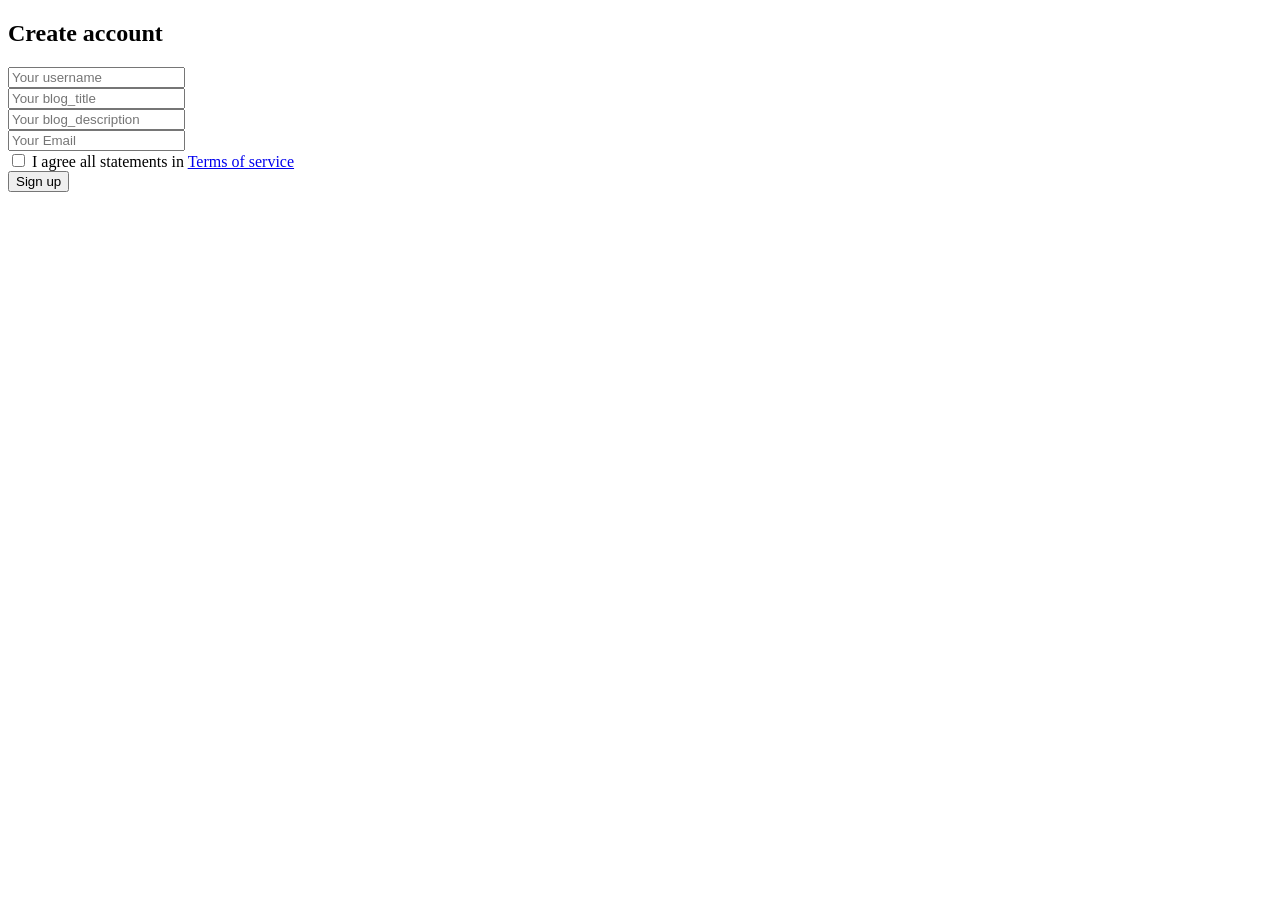
<file: templates/blog.html>
<!DOCTYPE html>
<html lang="en">
<head>
    <meta charset="UTF-8">
    <meta name="viewport" content="width=device-width, initial-scale=1.0">
    <meta http-equiv="X-UA-Compatible" content="ie=edge">
    <title>Sign Up Form by Colorlib</title>

</head>
<body>
    <div class="main">
        <section class="signup">
            <div class="container">
                <div class="signup-content">
                    <form  method="POST" action="/blog" >
                        <h2 class="form-title">Create account</h2>
                        <div class="form-group">
                            <input type="text" class="form-input" name="username" id="name" placeholder="Your username"/>
                        </div>
                         <div class="form-group">
                            <input type="text" class="form-input" name="blog_title" id="blog_title" placeholder="Your blog_title"/>
                        </div>
                         <div class="form-group">
                            <input type="text" class="form-input" name="blog_description" id="blog_description" placeholder="Your blog_description"/>
                        </div>
                        <div class="form-group">
                            <input type="email" class="form-input" name="email" id="Email" placeholder="Your Email"/>
                        </div>
                        <div class="form-group">
                            <input type="checkbox" name="agree-term" id="agree-term" class="agree-term" />
                            <label for="agree-term" class="label-agree-term"><span><span></span></span>I agree all statements in  <a href="#" class="term-service">Terms of service</a></label>
                        </div>
                        <div class="form-group">
                            <input type="submit" name="submit" id="submit" class="form-submit" value="Sign up"/>
                        </div>
                    </form>
                </div>
            </div>
        </section>
    </div>
</body>
</html>
</file>
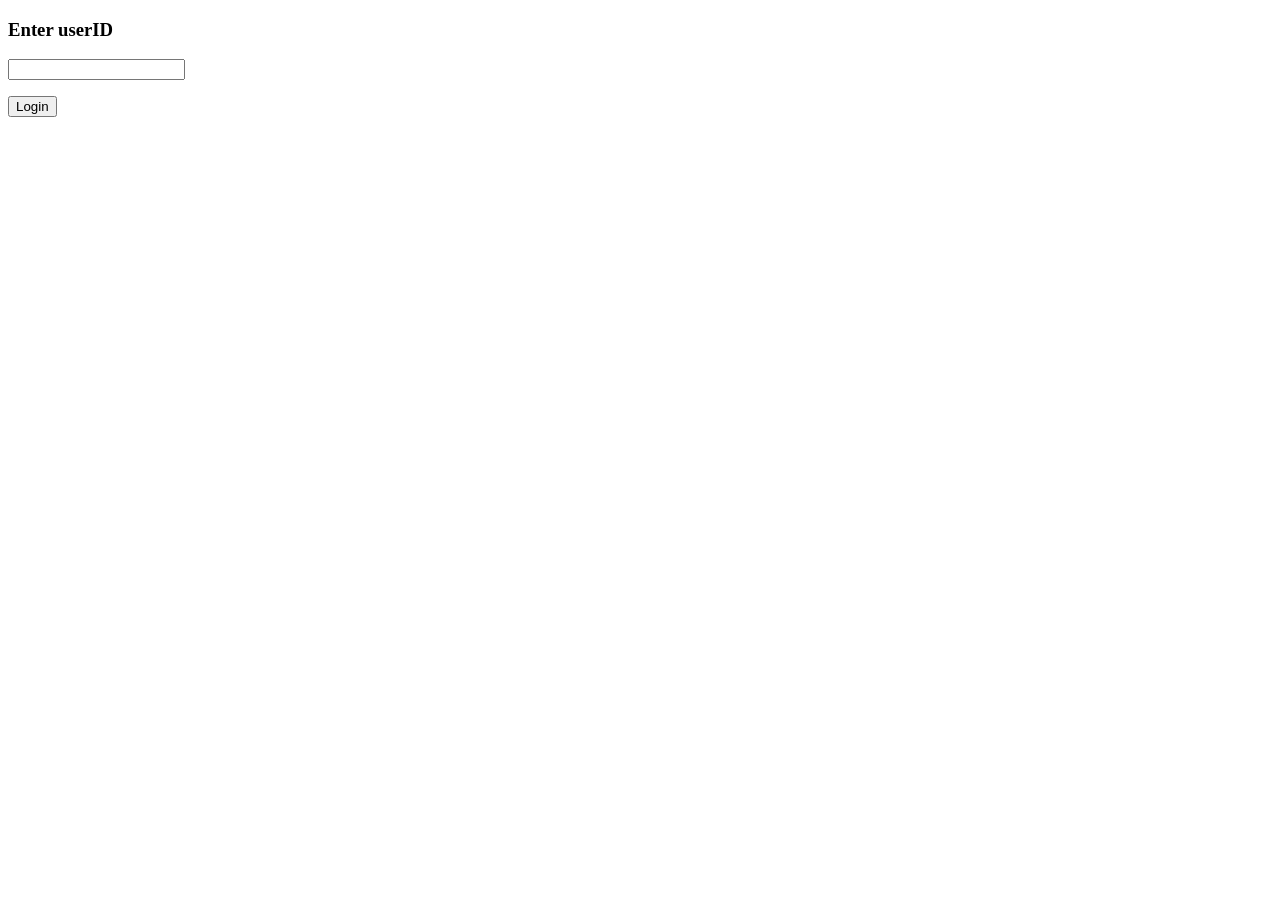
<file: templates/cookie1.html>
<!DOCTYPE html>
<html>
   <body>
      <form action = "/setcookie" method = "POST">
         <p><h3>Enter userID</h3></p>
         <p><input type = 'text' name = 'nm'/></p>
         <p><input type = 'submit' value = 'Login'/></p>
      </form>
   </body>
</html>
</file>
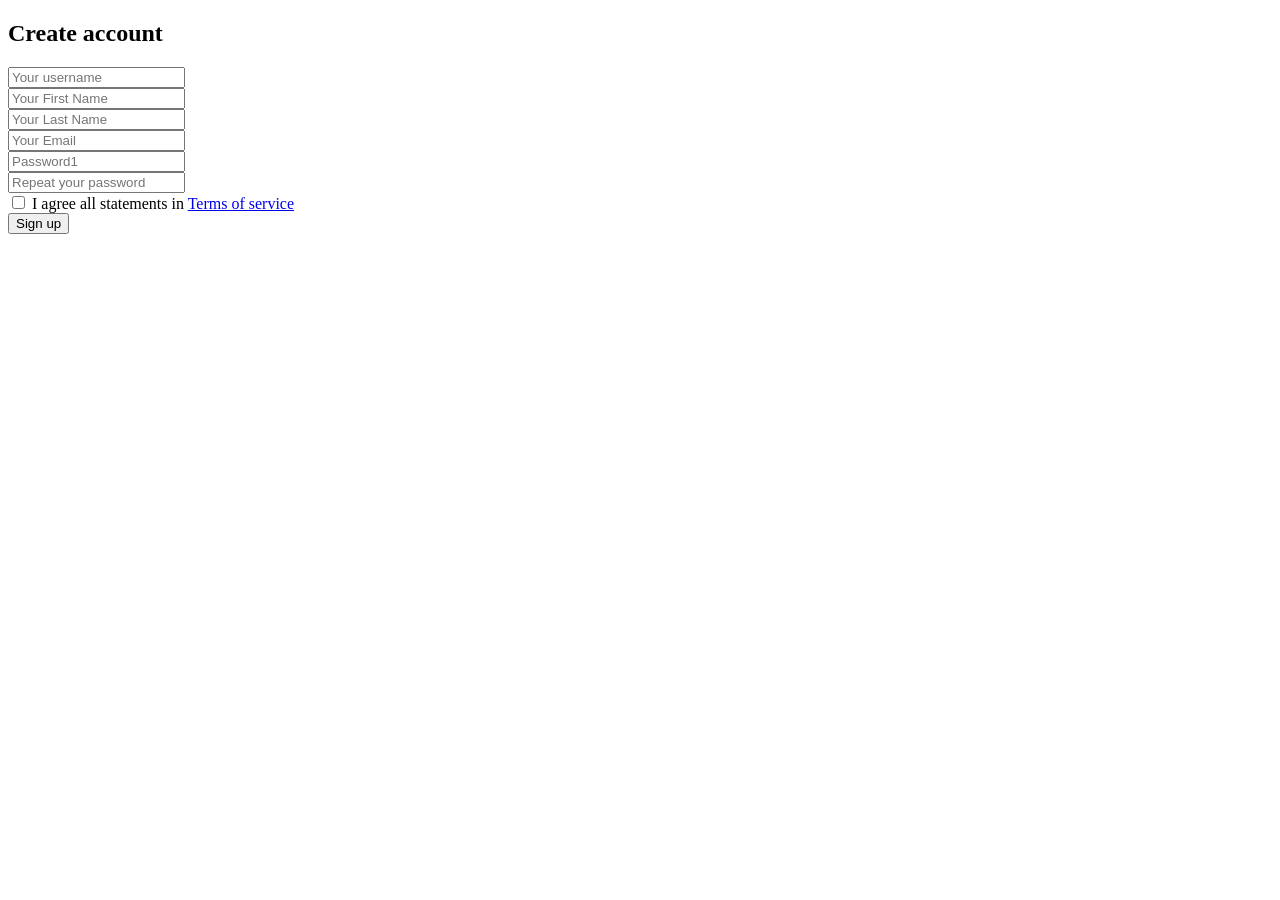
<file: templates/demo.html>
<!DOCTYPE html>
<html lang="en">
<head>
    <meta charset="UTF-8">
    <meta name="viewport" content="width=device-width, initial-scale=1.0">
    <meta http-equiv="X-UA-Compatible" content="ie=edge">
    <title>Sign Up Form by Colorlib</title>

    <!-- Font Icon -->


    <!-- Main css -->
</head>
<body>

    <div class="main">

        <section class="signup">
            <div class="container">
                <div class="signup-content">
                    <form  method="POST" action="/add_data" >


                        <h2 class="form-title">Create account</h2>
                        <div class="form-group">
                            <input type="text" class="form-input" name="username" id="name" placeholder="Your username"/>
                        </div>
                         <div class="form-group">
                            <input type="text" class="form-input" name="first_name" id="Firstname" placeholder="Your First Name"/>
                        </div>
                         <div class="form-group">
                            <input type="text" class="form-input" name="last_name" id="Lastname" placeholder="Your Last Name"/>
                        </div>
                        <div class="form-group">
                            <input type="email" class="form-input" name="email" id="Email" placeholder="Your Email"/>
                        </div>
                        <div class="form-group">
                            <input type="password" class="form-input" name="password1" id="password1" placeholder="Password1"/>
                            <span toggle="#password1" id="password" class="zmdi zmdi-eye field-icon toggle-password"></span>
                        </div>
                        <div class="form-group">
                            <input type="password" class="form-input" name="password2" id="Password2" placeholder="Repeat your password"/>
                        </div>
                        <div class="form-group">
                            <input type="checkbox" name="agree-term" id="agree-term" class="agree-term" />
                            <label for="agree-term" class="label-agree-term"><span><span></span></span>I agree all statements in  <a href="#" class="term-service">Terms of service</a></label>
                        </div>
                        <div class="form-group">
                            <input type="submit" name="submit" id="submit" class="form-submit" value="Sign up"/>
                        </div>
                    </form>
                </div>
            </div>
        </section>

    </div>
<!--    <script>-->
<!--        const togglePassword = document.querySelector("#Password");-->
<!--const password = document.querySelector("#password1");-->

<!--togglePassword.addEventListener("click", function () {-->
<!--// toggle the type attribute-->
<!--const type = password.getAttribute("type") === "password" ? "text" : "password";-->
<!--password.setAttribute("type", type);-->

<!--// toggle the icon-->
<!--this.classList.toggle("zmdi-eye");-->
<!--});-->
<!--    </script>-->

    <!-- JS -->
</body>
</html>
</file>
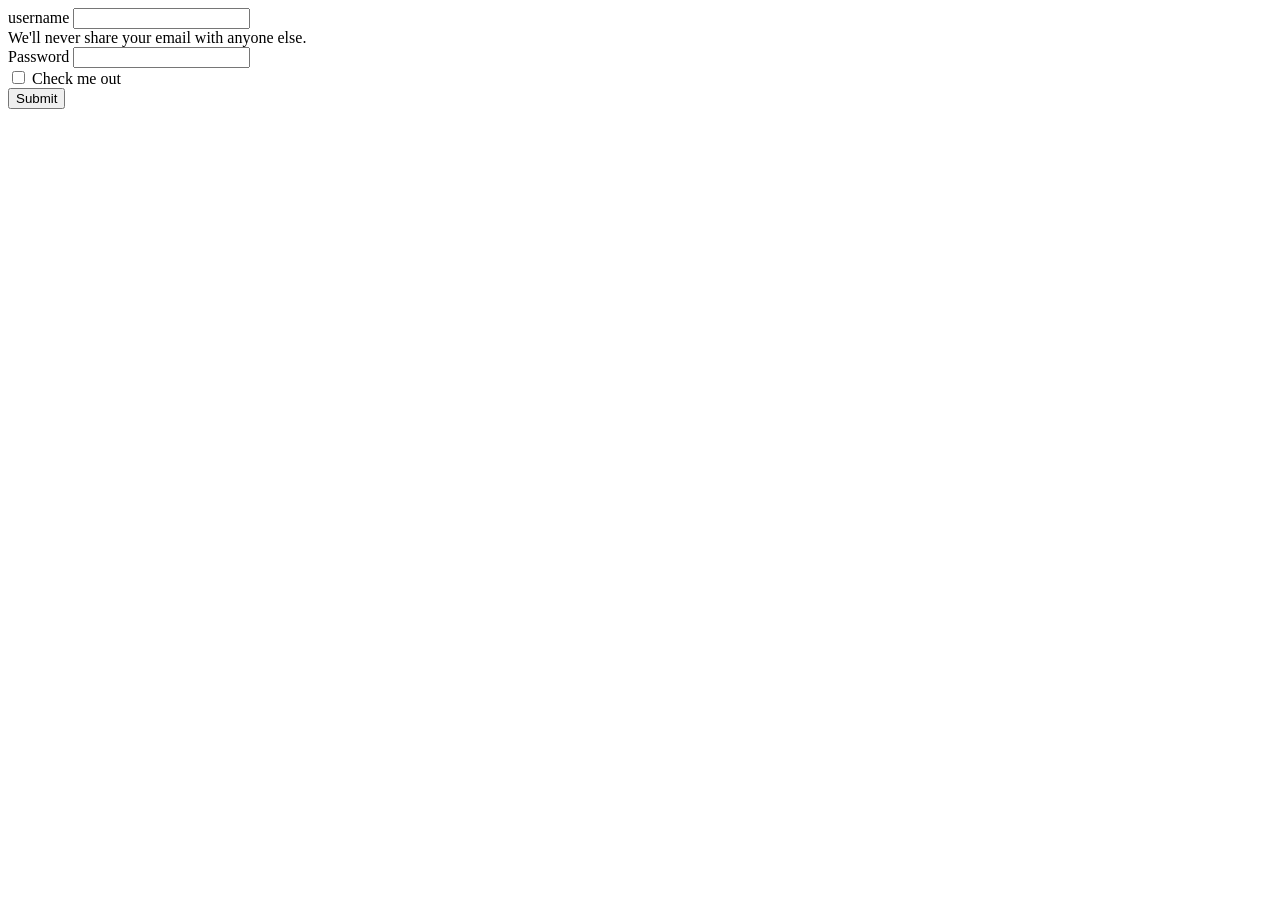
<file: templates/login.html>
<!DOCTYPE html>
<html lang="en">
<head>
    <meta charset="UTF-8">
    <title>login</title>
</head>
<body>
    <form method="POST" action="/login_user">
      <div class="mb-3">
        <label for="username" class="form-label">username</label>
        <input type="text" class="form-control" name="username" id="exampleInputUsername" aria-describedby="userHelp">
        <div id="username" class="form-text">We'll never share your email with anyone else.</div>
      </div>
      <div class="mb-3">
        <label for="exampleInputPassword1" class="form-label">Password</label>
        <input type="password" name="password" class="form-control" id="exampleInputPassword1">
      </div>
      <div class="mb-3 form-check">
        <input type="checkbox" class="form-check-input" id="exampleCheck1">
        <label class="form-check-label" for="exampleCheck1">Check me out</label>
      </div>
      <button type="submit" class="btn btn-primary">Submit</button>
    </form>
</body>
</html>
</file>
